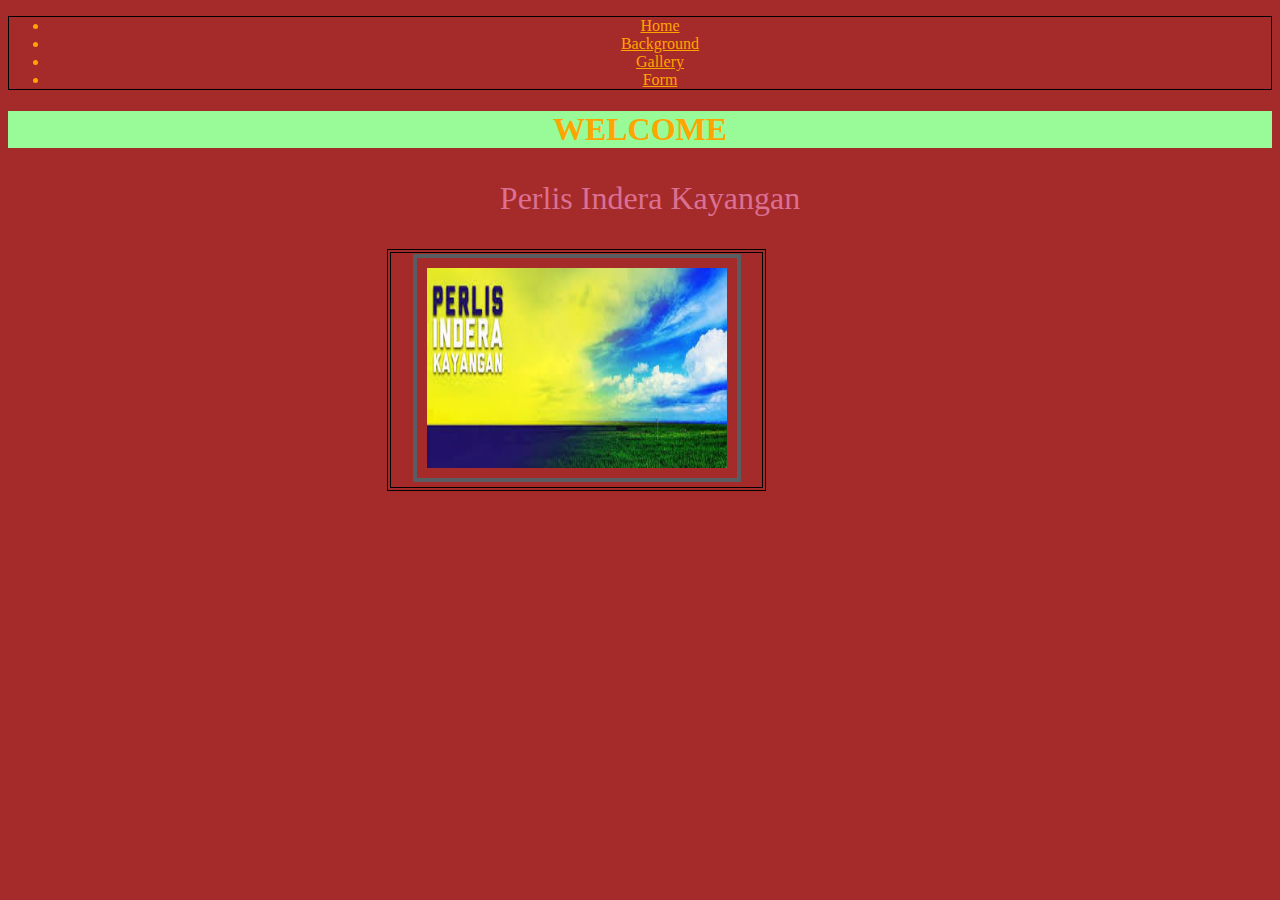
<file: perlis/index.html>
<!DOCTYPE html>
<html>

<head>
    <link rel="stylesheet" href="style.css">
    <title>Home</title>
</head>

<body>
    <ul>
        <li><a href="index.html">Home</a></li>
        <li><a href="latarbelakang.html">Background</a></li>
        <li><a href="Gambar.html">Gallery</a></li>
        <li><a href="keseluruhan.html">Form</a>
        </li>
    </ul>

    <div class="intro">
        <h1>WELCOME</h1>
    </div>
    
    <p id="kata" >Perlis Indera Kayangan </p>

<table>
    <tr>
        <td>
            <img src="perlisss.jpg">
        </td>
    </tr>
</table>

</body>
</html>
</file>
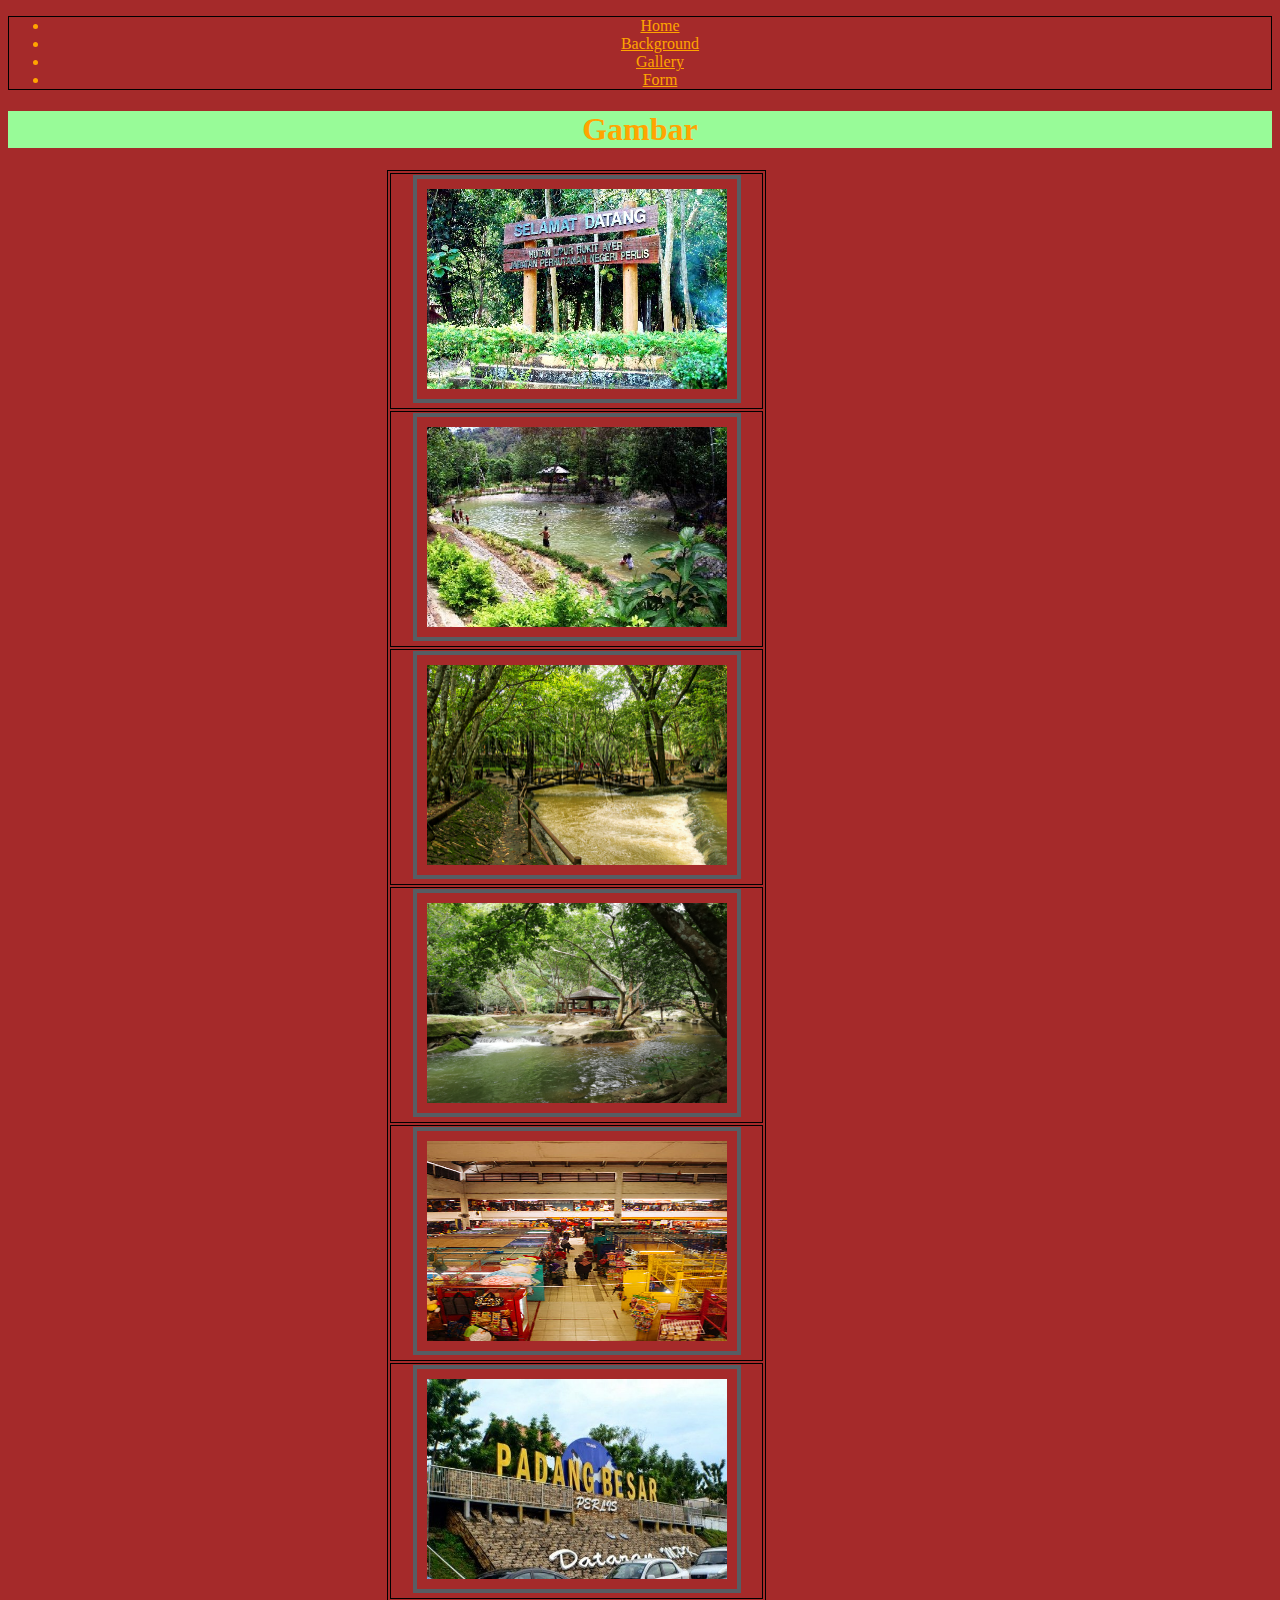
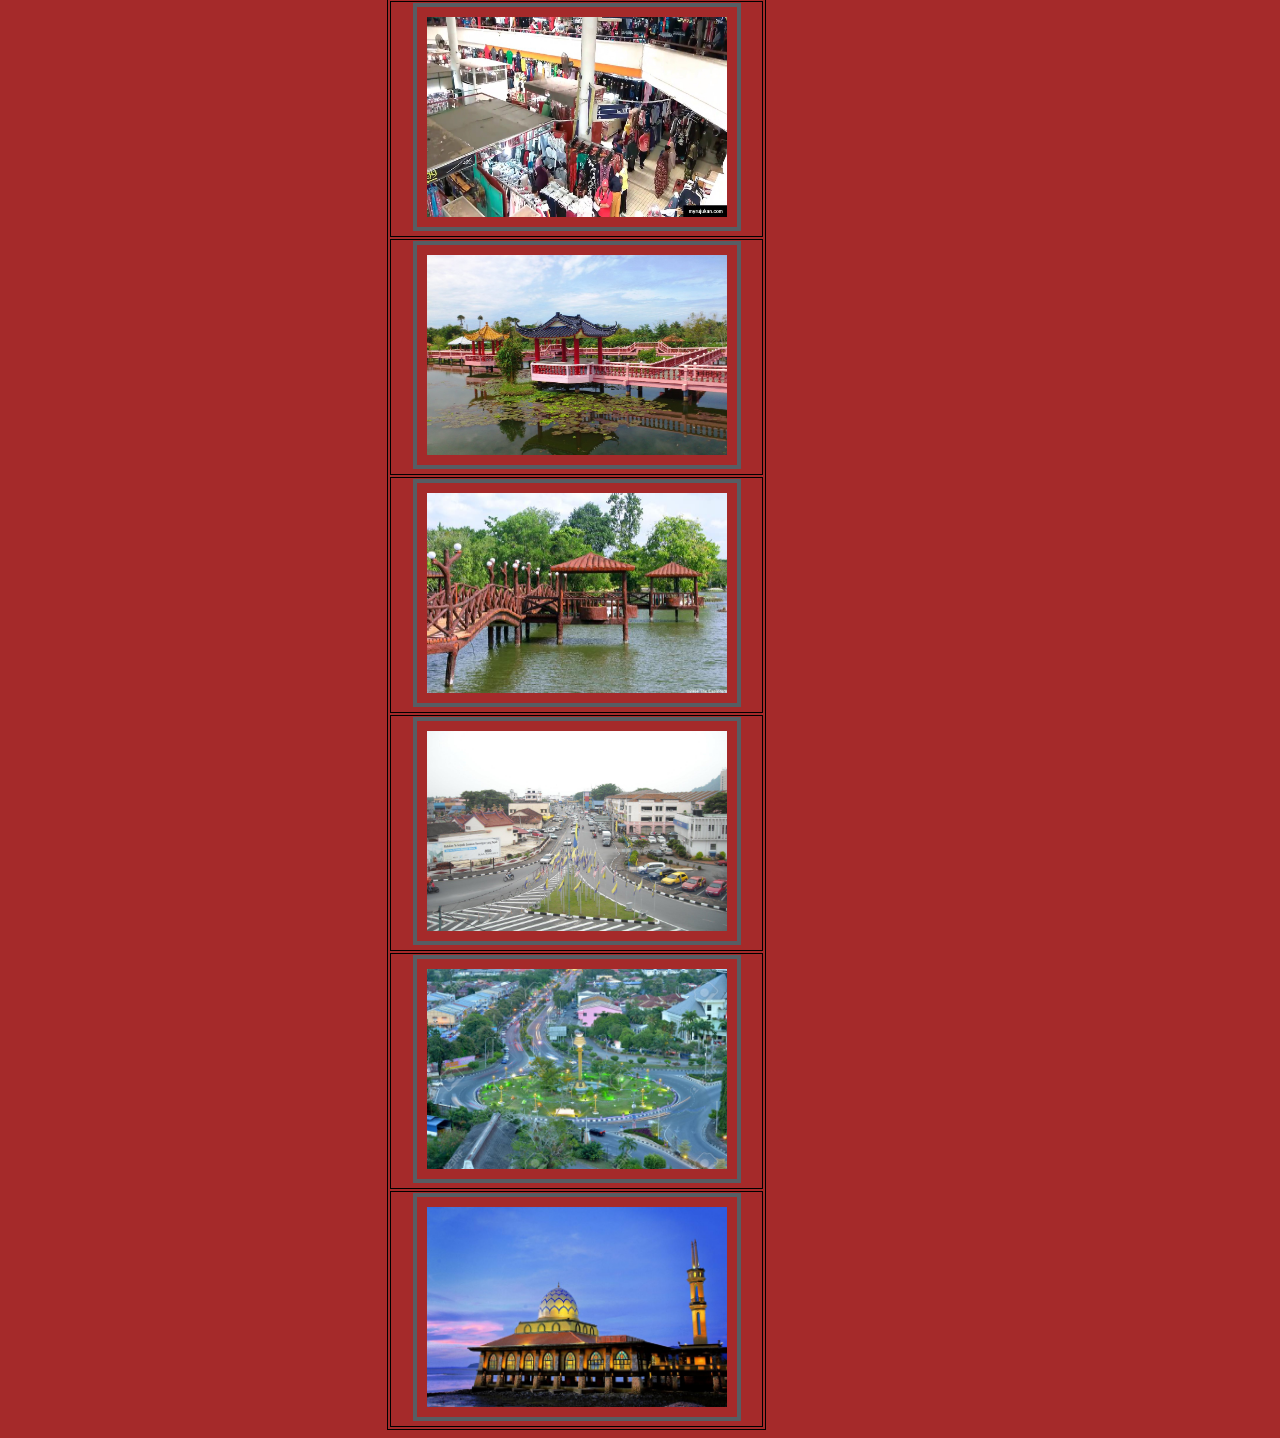
<file: perlis/Gambar.html>
<!DOCTYPE html>
<html>

<head>
    <link rel="stylesheet" href="style.css">
    <title>Gambar</title>
</head>

<body>

    <ul>
        <li><a href="index.html">Home</a></li>
        <li><a href="latarbelakang.html">Background</a></li>
        <li><a href="Gambar.html">Gallery</a></li>
        <li><a href="keseluruhan.html">Form</a>
        </li>
    </ul>

    <div class="intro">
        <h1>Gambar</h1>
    </div>

    <table>
    <tr>
        <td>
            <img src="bukit ayer1.jpg">
        </td>
    </tr>
    <tr>
        <td>
            <img src="bukit ayer2.jpg">
        </td>
    </tr>
    <tr>
        <td>
            <img src="gua kelam.jpg">
        </td>
    </tr>
    <tr>
        <td>
            <img src="gua-kelam.jpg">

        </td>
    </tr>
    <tr>
        <td>
            <img src="padang besar1.jpg">

        </td>
    </tr>
    <tr>
        <td>
            <img src="padang besar2.jpg">

        </td>
    </tr>
    <tr>
        <td>
            <img src="padang besar3.jpg">

        </td>
    </tr>
    <tr>
        <td>
            <img src="tasik melati1.jpg">

        </td>
    </tr>
    <tr>
        <td>
            <img src="Tasik-Melati2.jpg">
        </td>
    </tr>


    <tr>
        <td>
            <img src="PekanKangar.jpg">
        </td>
    </tr>

    <tr>
        <td>
            <img src="kangar1.jpg">
        </td>
    </tr>

    <tr>
        <td>
            <img src="kualaperlis.jpg">
        </td>
    </tr>
</table>

</body>
</html>
</file>
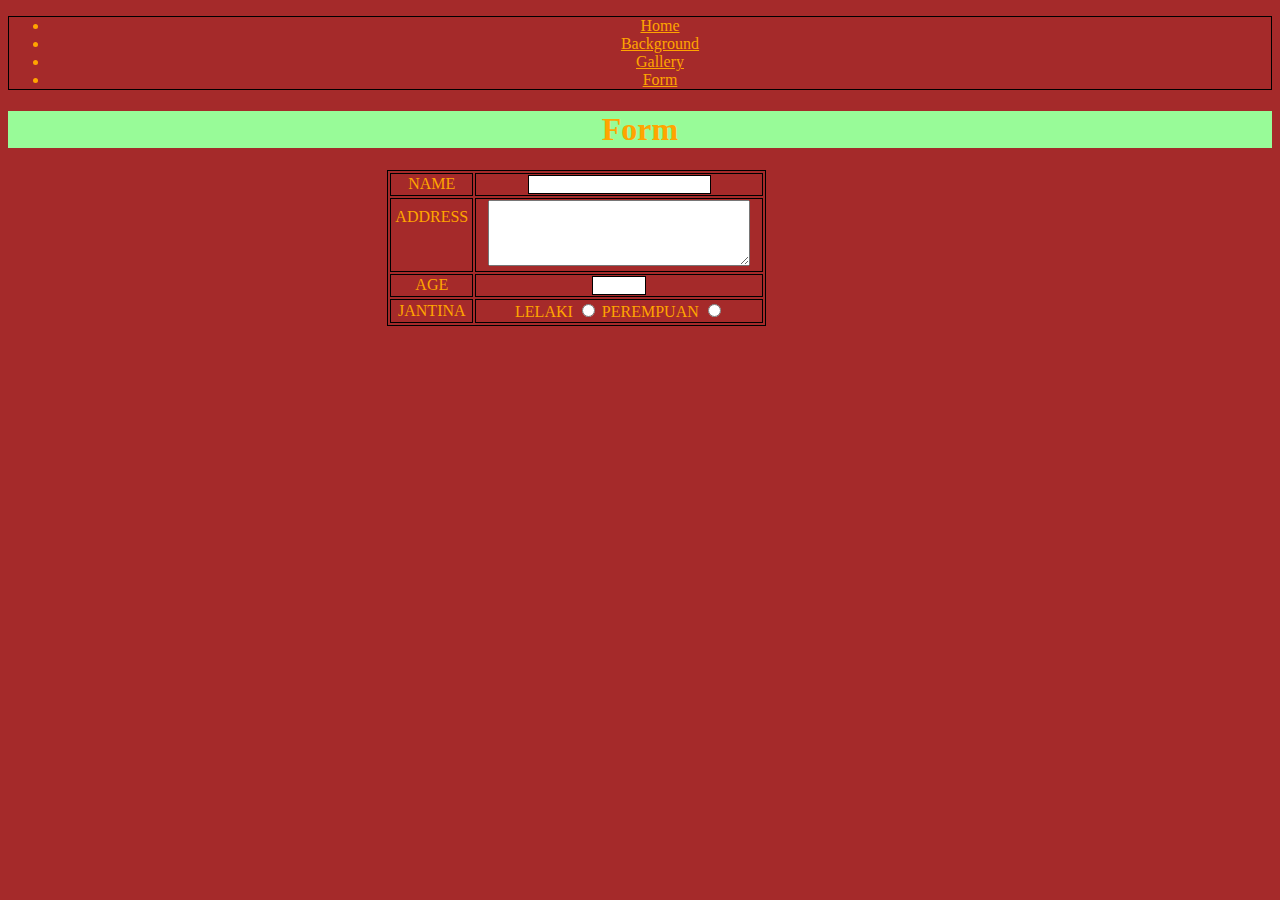
<file: perlis/keseluruhan.html>
<!DOCTYPE html>
<html>

<head>
    <link rel="stylesheet" href="style.css">
    <meta name="view" content="width=device-width, initial-scale=1">
    <title> Form </title>
</head>

<body>
    
    <ul>
        <li><a href="index.html">Home</a></li>
        <li><a href="latarbelakang.html">Background</a></li>
        <li><a href="Gambar.html">Gallery</a></li>
        <li><a href="keseluruhan.html">Form</a>
        </li>
    </ul>

    <div class="intro">
        <h1>Form</h1>
    </div>

    <table>

        <!----- NAMA ---------->
        <tr>
            <td>NAME</td>
            <td><input type="text" name="First_Name" maxlength="30" />
            </td>
        </tr>

        <!----- ALAMAT ------->
        <tr>
            <td>ADDRESS <br /><br /><br /></td>
            <td><textarea name="ALAMAT" rows="4" cols="30"></textarea></td>
        </tr>

        <!----- UMUR ----------->
        <tr>
            <td>AGE</td>
            <td><input type="number" name="First_Name" min="10" max="90" />
            </td>
        </tr>

        <!----- JANTINA ---------->
        <tr>
            <td>JANTINA</td>
            <td>
                LELAKI <input type="radio" name="JANTINA" value="LELAKI" />
                PEREMPUAN <input type="radio" name="JANTINA" value="PEREMPUAN" />
            </td>
        </tr>
    </table>

</body>

</html>
</file>
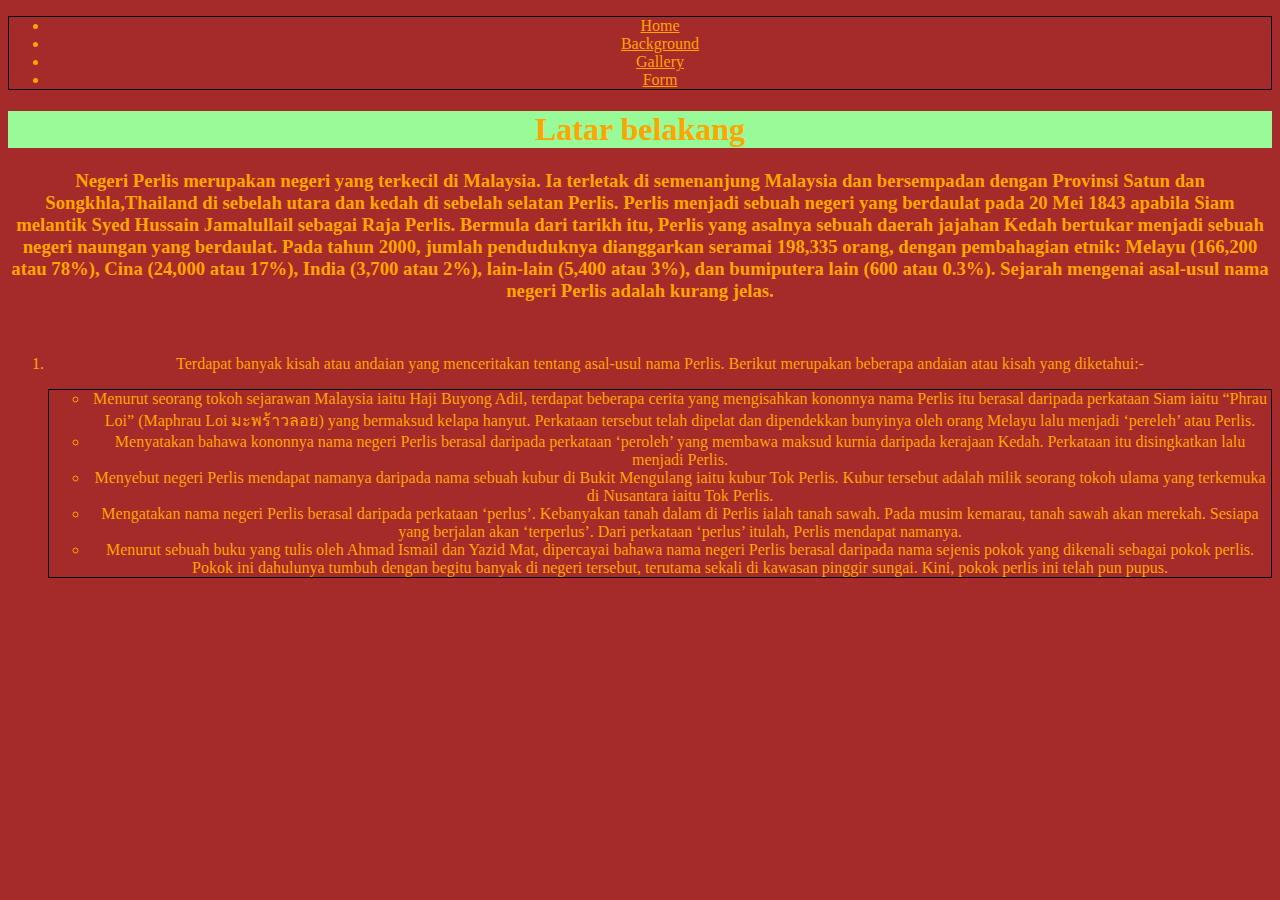
<file: perlis/latarbelakang.html>
<!DOCTYPE html>
<html>

<head>
    <link rel="stylesheet" href="style.css">
    <meta name="view" content="width=device-width, initial-scale=1">
    <title> Background </title>
</head>

<body>

    <ul>
        <li><a href="index.html">Home</a></li>
        <li><a href="latarbelakang.html">Background</a></li>
        <li><a href="Gambar.html">Gallery</a></li>
        <li><a href="keseluruhan.html">Form</a>
        </li>
    </ul>

    <div class="intro">
        <h1>Latar belakang</h1>
    </div>

    <h3>Negeri Perlis merupakan negeri yang terkecil di Malaysia. Ia terletak di semenanjung Malaysia dan bersempadan
        dengan Provinsi Satun dan Songkhla,Thailand di sebelah utara dan kedah di sebelah selatan Perlis.
        Perlis menjadi sebuah negeri yang berdaulat pada 20 Mei 1843 apabila Siam melantik Syed Hussain Jamalullail
        sebagai Raja Perlis. Bermula dari tarikh itu, Perlis yang asalnya sebuah daerah jajahan Kedah bertukar menjadi
        sebuah negeri naungan yang berdaulat.
        Pada tahun 2000, jumlah penduduknya dianggarkan seramai 198,335 orang, dengan pembahagian etnik: Melayu (166,200
        atau 78%), Cina (24,000 atau 17%), India (3,700 atau 2%), lain-lain (5,400 atau 3%), dan bumiputera lain (600
        atau 0.3%).
        Sejarah mengenai asal-usul nama negeri Perlis adalah kurang jelas.</h3><br>

    <ol>
        <li>Terdapat banyak kisah atau andaian yang menceritakan tentang asal-usul nama Perlis. Berikut merupakan
            beberapa andaian atau kisah yang diketahui:-</li>
        <p>
        <ul>
            <li>Menurut seorang tokoh sejarawan Malaysia iaitu Haji Buyong Adil, terdapat beberapa cerita yang
                mengisahkan kononnya nama Perlis itu berasal daripada perkataan Siam iaitu “Phrau Loi” (Maphrau Loi
                มะพร้าวลอย) yang bermaksud kelapa hanyut. Perkataan tersebut telah dipelat dan dipendekkan bunyinya oleh
                orang Melayu lalu menjadi ‘pereleh’ atau Perlis.</li>
            <li>Menyatakan bahawa kononnya nama negeri Perlis berasal daripada perkataan ‘peroleh’ yang membawa maksud
                kurnia daripada kerajaan Kedah. Perkataan itu disingkatkan lalu menjadi Perlis.</li>
            <li>Menyebut negeri Perlis mendapat namanya daripada nama sebuah kubur di Bukit Mengulang iaitu kubur Tok
                Perlis. Kubur tersebut adalah milik seorang tokoh ulama yang terkemuka di Nusantara iaitu Tok Perlis.
            </li>
            <li>Mengatakan nama negeri Perlis berasal daripada perkataan ‘perlus’. Kebanyakan tanah dalam di Perlis
                ialah tanah sawah. Pada musim kemarau, tanah sawah akan merekah. Sesiapa yang berjalan akan ‘terperlus’.
                Dari perkataan ‘perlus’ itulah, Perlis mendapat namanya.</li>
            <li>Menurut sebuah buku yang tulis oleh Ahmad Ismail dan Yazid Mat, dipercayai bahawa nama negeri Perlis
                berasal daripada nama sejenis pokok yang dikenali sebagai pokok perlis. Pokok ini dahulunya tumbuh
                dengan begitu banyak di negeri tersebut, terutama sekali di kawasan pinggir sungai. Kini, pokok perlis
                ini telah pun pupus.</li>
        </ul>
        </p>
        </li>
    </ol>

</body>
</html>
</file>
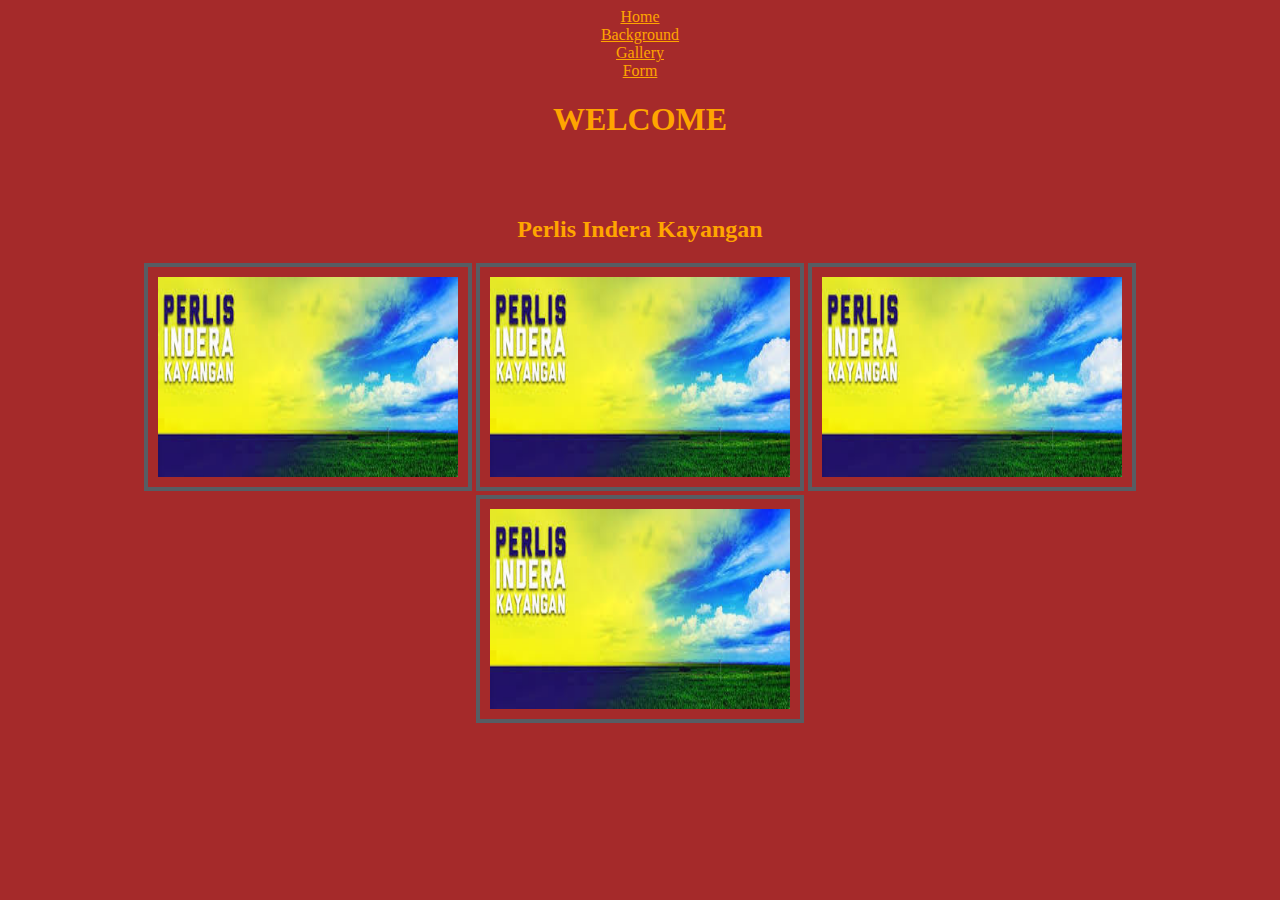
<file: perlis/perlis.html>
<!DOCTYPE html>
<html>
<head>
<link rel="stylesheet" href="style.css">
<title>Home</title>
</head>

<body>
    
    <li><a href="perlis.html">Home</a></li>
                     <li><a href="latarbelakang.html">Background</a></li>
                     <li><a href="Gambar.html">Gallery</a></li>
                     <li><a href="keseluruhan.html">Form</a>
    </li>

    <h1>WELCOME</h1><br><br>
    <h2> Perlis Indera Kayangan </h2>
    
    <tr>
        <td>
        <img src="perlisss.jpg">
        <img src="perlisss.jpg">
        <img src="perlisss.jpg">
        <img src="perlisss.jpg">
        
        </td>
    </tr>
</body>
</html>
</file>
<file: perlis/style.css>
body {
    background-color: brown;
  }

  .intro{
    background-color: palegreen;
    text-align: center;
  }
  
  *{
    text-align: center;
    color: orange;
  }
  
  th, td, input,ul{
    border: 1px solid black;
         text-align: center;
  }
  table {
    border:1px solid black;
    width : 30%;
    height: 50px;
    margin-left: 30%;
    margin-right: 50%;
  }

  #kata{
    color:palevioletred;
    margin-left: 20px;
    text-align:center;
    font-size: xx-large;
  }

 h3{
   text-align:center;
 }
 
  img{
    width: 300px;
    height: 200px;
    border: 4px solid #575D63;
    padding: 10px;
  }
</file>
